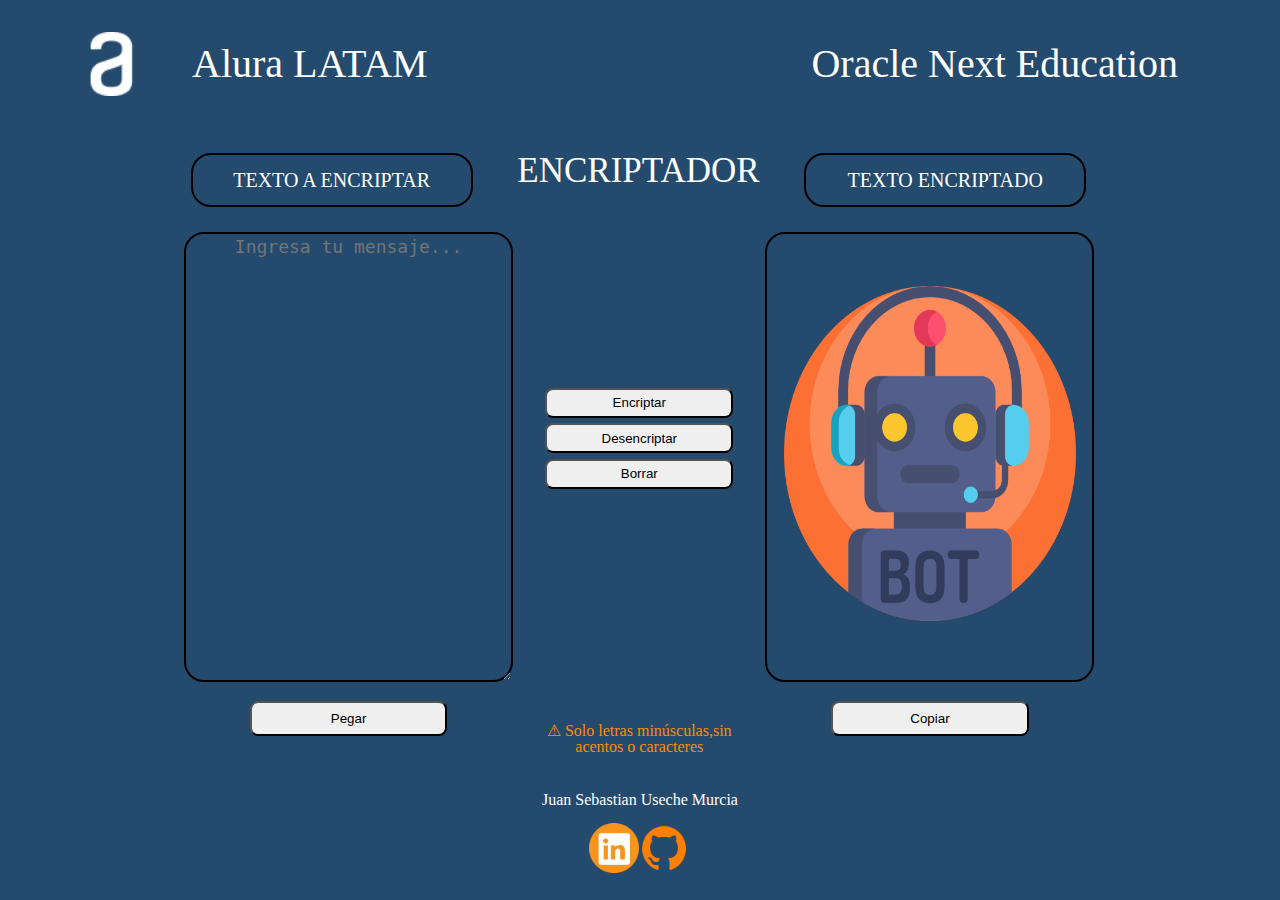
<file: index.html>
<!DOCTYPE html>
<html lang="es">
    <head>
        <meta charset="UTF-8">
        <title>Encriptador Juan Sebastian Useche</title>
        <link rel="stylesheet" href="reset.css">
        <link rel="stylesheet" href="Encriptador.css">
    </head>

    <body>
        <header>
            <a href="https://www.aluracursos.com" class="logo">
                <img src="Imagenes/logo.png">
                <h2 class="Nombreempresa">Alura LATAM</h2>
            </a>

            <nav>
                <a href="https://www.oracle.com/co/education/oracle-next-education/" class="oracle">
                    <h2>Oracle Next Education</h2> 
                </a> 
            </nav>
        </header>

        <main>
            <ul class="Titulo">
                <li class="Titulosdetextos">
                    <h3>Texto a Encriptar</h3>
                </li>
                <li class="TituloBotones">
                    <a>ENCRIPTADOR</a> 
                </li>
                <li class="Titulosdetextos">
                    <h3>Texto Encriptado</h3>
                </li>
            </ul>

            <ul class="Cuerpo">

                <li class="cuadrotexto">
                    <textarea id="TextoEncriptador" placeholder="Ingresa tu mensaje..."></textarea>
                </li>
                <li class="Botones">
                    <button id="Encriptar" class="boton">Encriptar</button>
                    <button id="Desencriptar" class="boton">Desencriptar</button>
                    <button id="Borrar" class="boton">Borrar</button>
                </li>

                <li class="cuadrotexto2">
                     <div class="imagen">
                        <img src="Imagenes/esperando.png" class="pensando">
                    </div>
                    <textarea id="TextoDesencriptador" placeholder="Esperando mensaje..."></textarea>
                </li>

                <li class="cuadrotexto">
                    <button id="Pegar" class="boton2">Pegar</button>
                </li>
                <li class="Advertencia">
                    <p>&#9888 Solo letras minúsculas,sin acentos o caracteres</p>
                </li>
                <li class="cuadrotexto">
                    <button id="Copiar" class="boton2">Copiar</button>
                </li>
            </ul>

            <script src="Encriptador.js"></script>
        </main>

        <footer>
            <div>
                <p class="Copyright">Juan Sebastian Useche Murcia</p>
            </div>
            <div class="redes">
                <a href="https://www.linkedin.com/in/juan-sebastian-useche-murcia-b4ab96239" class="linkeind">
                    <img src="Imagenes/linkeind.png">
                </a>
                <a href="https://github.com/SebatianUseche" class="github">
                    <img src="Imagenes/github.png">
                </a>
            </div>
        </footer>
    </body>
</html>
</file>
<file: Encriptador.css>
body{
    background: #244a6d;
    margin: 0 auto;
}
header{
    display: flex;
    justify-content: space-between;
    align-items: center;
    padding: 2em;
}
.logo{
    display: flex;
    align-items: center;
    text-decoration: none;
}
.logo img{
    width: 10em;
}
a h2{
    font-size: 40px;
    color: white;
}
h2:hover{
    color: darkorange;
    text-decoration: underline;
}
nav{
    margin-right: 2em;
    font-size: 35px;
    color: white;
}
.oracle{
    text-decoration: none;
}
.Titulo{
    width: 940px;
    margin: 0 auto;
    padding: 25px;
}
.Cuerpo{
    width: 940px;
    margin: 0 auto;
}
.Titulosdetextos{
    text-transform: uppercase;
    display: inline-block;
    text-align: center;
    width: 30%;
    vertical-align: top;
    margin: 0 2.2%;
    padding: 15px 10px;
    box-sizing: border-box;
    border: 2px solid #000;
    border-radius: 20px;
    font-size: 20px;
    color: white;
}
.cuadrotexto{
    display: inline-block;
    width: 35%;
    margin: 0 1.5%;
}
.cuadrotexto2{
    display: inline-block;
    width: 35%;
    margin: 0 1.5%;
}
.imagen{
    width: 100%;
    height: 450px;
    background: #244a6d;
    color: white;
    justify-content: center;
    align-items: center;
    box-sizing: border-box;
    border-radius: 20px;
    border: 2px solid #000;
    align-items: center;
}
.pensando{
    display: flex;
    margin-top: 16%;
    margin-left: 5%;
    width: 90%;
    height: 75%;
}
#TextoEncriptador{
    display: flex;
    width: 100%;
    height: 450px;
    background: #244a6d;
    color: white;
    text-align: center;
    font-size: 18px;
    box-sizing: border-box;
    border-radius: 20px;
    border: 2px solid #000;
}
#TextoDesencriptador{
    width: 100%;
    height: 450px;
    background: #244a6d;
    color: white;
    text-align: center;
    font-size: 18px;
    box-sizing: border-box;
    border-radius: 20px;
    border: 2px solid #000;
}
.TituloBotones{
    display: inline-block;
    font-size: 35px;
    color: white;
    margin-left: 20px;
    margin-right: 20px;
}
.Botones{
    display: inline-block;
    text-align: center;
    width: 20%;
    vertical-align: top;
    margin: 0 1.5%;
    padding: 150px 0px;
}
.Advertencia{
    display: inline-block;
    text-align: center;
    width: 20%;
    vertical-align: top;
    margin: 4% 1.5%;
    color:  darkorange;
}
.boton{
    width: 100%;
    height: 30px;
    margin-top: 3%;
    border-radius: 8px;
}
.boton:hover, .boton2:hover{
    background-color: darkorange;
    transform: scale(1.05);
}
.boton2{
    width: 60%;
    height: 35px;
    margin: 5% 20% 0 20%;
    border-radius: 8px;
}
footer{
    align-items: center;
    text-align: center;
    font-size: 16px;
    color: white;
}
.redes{
    display: flex;
    margin-left: 46%;
    margin-right: 100px;
    padding-top: 15px;
    width: 50px;
    height: 50px;
}
.linkeind{
    display: flex;
}
.github{
    display: flex;
}
.ocultar{
  display: none;
}
.ver{
    display: flex;
}
</file>
